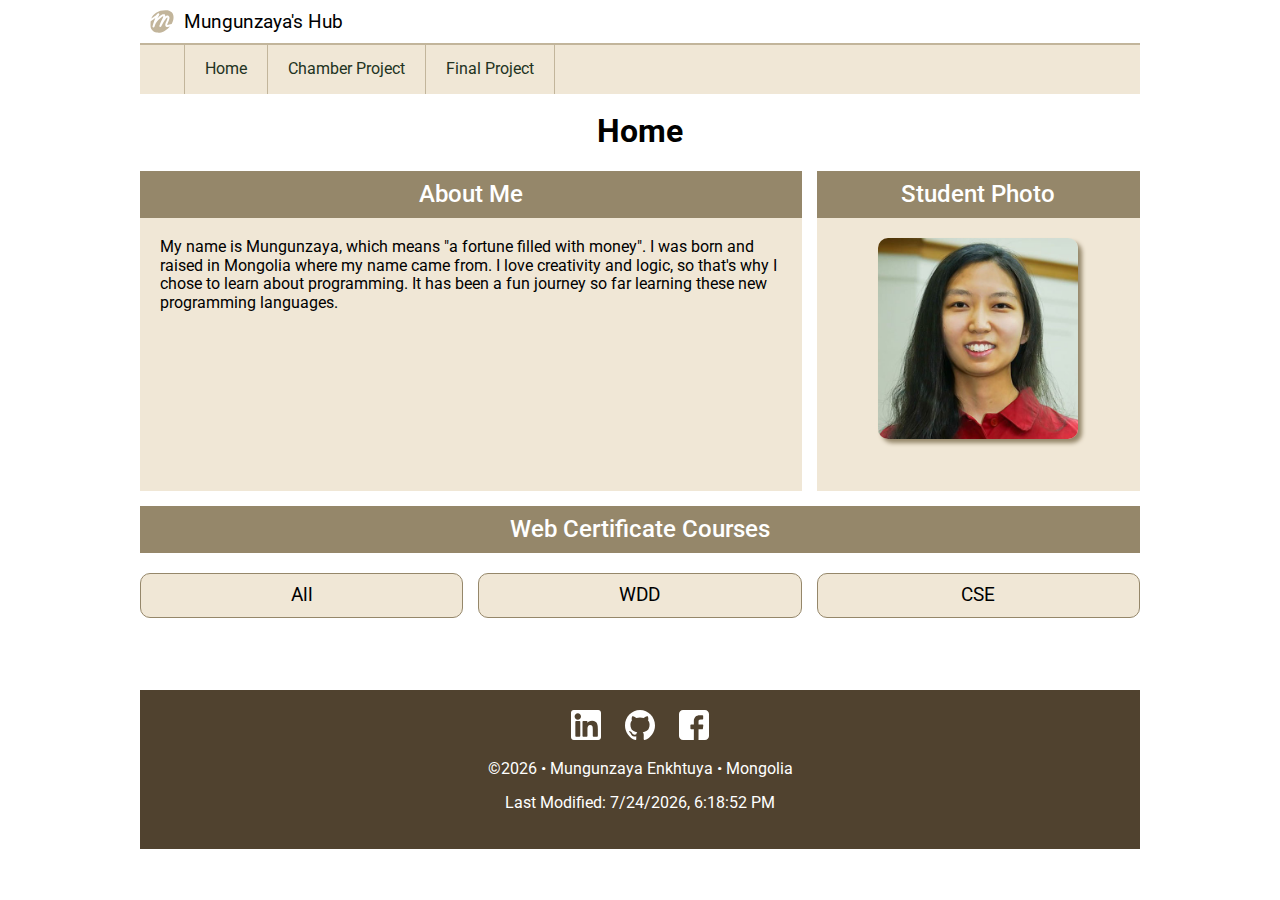
<file: index.html>
<!DOCTYPE html>
<html lang="en">
<head>
    <meta charset="UTF-8">
    <meta name="viewport" content="width=device-width, initial-scale=1.0">
    <meta name="author" content="Mungunzaya Enkhtuya">
    <meta name="description" content="WDD 231 - Course Home Page">
    <title>Home Page - WDD 231</title>
    <link rel="stylesheet" href="styles/normalize.css">
    <link rel="stylesheet" href="styles/small.css">
    <link rel="stylesheet" href="styles/larger.css">
    <script src="scripts/navigation.js" defer></script>
    <script src="scripts/course.js" defer></script>
    <script src="scripts/date.js" defer></script>
    <link rel="preconnect" href="https://fonts.googleapis.com">
    <link rel="preconnect" href="https://fonts.gstatic.com" crossorigin>
    <link href="https://fonts.googleapis.com/css2?family=Roboto:ital,wght@0,100..900;1,100..900&display=swap" rel="stylesheet">
</head>
<body>
    <header>
        <img src="images/course-logo-02.svg" alt="home logo" width="63" height="65">
        <span>Mungunzaya's Hub</span>
        <button id="ham-btn" class="hamburger" aria-label="Open navigation"></button>
    </header>
    <nav id="nav-bar" class="navigation">
        <ul>
            <li class="current"><a href="index.html">Home</a></li>
            <li><a href="#">Chamber Project</a></li>
            <li><a href="#">Final Project</a></li>
        </ul>
    </nav>
    <main>
        <h1>Home</h1>
        <section class="about">
            <h2>About Me</h2>
            <p>My name is Mungunzaya, which means "a fortune filled with money". I was born and raised in Mongolia where my name came from. I love creativity and logic, so that's why I chose to learn about programming. It has been a fun journey so far learning these new programming languages.</p>
        </section>
        <section class="photo">
            <h2>Student Photo</h2>
            <div>
                <img src="images/profile.jpg" alt="Mungunzaya Profile" width="200">
            </div>
        </section>
        <section class="courses">
            <h2>Web Certificate Courses</h2>
            <div class="buttons">
                <button id="all" name="all-button">All</button>
                <button id="wdd" name="wdd-button">WDD</button>
                <button id="cse" name="cse-button">CSE</button>
            </div>
            <div id="course" class="course-name"></div>
        </section>
    </main>
    <footer>
        <div class="icons">
            <a href="www.linkedin.com/in/mungunzaya-enkhtuya"><img src="images/linkedin-icon.svg" alt="linkedin logo" width="30"></a>
            <a href="https://github.com/Mungunzaya-e"><img src="images/github-icon.svg" alt="github logo" width="30"></a>
            <a href="https://www.facebook.com/mungunzaya.tuya"><img src="images/facebook-icon.svg" alt="facebook logo" width="30"></a>
        </div>
        <p>©<span id="currentyear"></span> • Mungunzaya Enkhtuya • Mongolia</p>
        <p id="lastModified"></p>
    </footer>
</body>
</html>
</file>
<file: styles/small.css>
/* color: #c2b59b */

* {
    font-family: Roboto, sans-serif;
    box-sizing: border-box;
}

body {
    margin: 0;
}

header {
    display: grid;
    grid-template-columns: 24px auto 44px;
    align-items: center;
    column-gap: 10px;
    padding: 10px 0 10px 10px;
    border-bottom: solid 2px #c2b59b;
}

header img {
    width: 100%;
    height: auto;
}

header span {
    font-size: 1.2rem;
}

.hamburger {
    background: none;
    border: none;
    color: #95876a;
    cursor: pointer;
    font-family: Verdana, Geneva, Tahoma, sans-serif;
    font-size: 2rem;
}

.hamburger::before {
    content: "\2630";
}

.hamburger.show::before {
    content: "\00D7";
}

.navigation {
    display: none;
}

.navigation.show {
    display: flex;
    width: 100%;
    background-color: #f0e7d6;
}

.navigation.show ul {
    margin: 0;
    width: 100%;
    padding: 0;
}

.navigation.show ul li {
    position: relative;
    list-style: none;

}

.navigation.show ul li a {
    display: block;
    padding: 15px 44px;
    text-decoration: none;
    font-size: 1.1rem;
    color: #232;
    width: 100%;
}

.navigation.show ul li a:hover {
    background-color: #e2d6be;
}

h1 {
    text-align: center;
}

.about, .photo, .courses {
    width: 90%;
    margin: auto;
    margin-bottom: 2em;
}

h2 {
    text-align: center;
    background-color: #95876a;
    padding: 10px;
    color: #fff;
    font-weight: 500;
    margin: 0;
}

.about p, .photo div {
    padding: 20px;
    background-color: #f0e7d6;
    margin: 0;
}

.photo div {
    text-align: center;
}

.photo img {
    border-radius: 10px;
    box-shadow: 4px 4px 4px 0 #95876a;
}

.courses div {
    padding: 20px;
    text-align: center;
    padding-bottom: 0;
}

.buttons button {
    width: 100px;
    margin: 0 10px;
    background-color: #f0e7d6;
    border: solid 1px #95876a;
    padding: 10px;
    font-size: 120%;
    border-radius: 10px;
    transition: 0.15s;
}

.buttons button:hover {
    cursor: pointer;
    background-color: #e2d6be;
}

.buttons button:active {
    background-color: #c2b59b;
    color: #fff;
}

footer {
    background-color: #50422f;
    padding: 20px;
}

footer p {
    color: #fff;
    text-align: center;
}

footer div {
    text-align: center;
}

footer a {
    margin: 0 10px;
}

.course-name div {
    background-color: #f0e7d6;
    padding: 5px;
    margin: 10px 0;
    border-radius: 10px;
}
</file>
<file: styles/larger.css>
@media only screen and (min-width: 38rem) {

    header, main, nav, footer {
        max-width: 1000px;
        margin: 0 auto;
    }

    header {
        grid-template-columns: 24px auto;
        margin-bottom: 0;
    }

    .hamburger {
        display: none;
    }

    .navigation {
        display: block;
        background-color: #f0e7d6;
        margin: 0 auto;
    }

    .navigation ul {
        display: flex;
        padding-left: 44px;
        margin-top: 0;
    }

    .navigation ul li {
        position: relative;
        list-style: none;
        border-right: solid 1px #c2b59b;
    }

    .navigation ul li:first-child {
        border-left: solid 1px #c2b59b;
    }

    .navigation ul li a {
        display: block;
        padding: 15px 20px;
        text-decoration: none;
        color: #232;
    }

    .navigation ul li a:hover {
        background-color: #e2d6be;
    }

    main {
        display: grid;
        grid-template-columns: 1fr 1fr 1fr;
        grid-column-gap: 15px;
        width: 90%;
    }

    main > * {
        min-width: 0;
    }

    h1 {
        margin-top: 3px;
        grid-column: 1/4;
    }

    .about, .photo, .courses {
        width: 100%;
        height: 100%;
    }

    .about {
        grid-column: 1/3;
        background-color: #f0e7d6;
    }

    .photo {
        background-color: #f0e7d6;
    }

    .photo img {
        max-width: 100%;
        height: auto;
        display: block;
        object-fit: cover; /* optional */
        margin: auto;
    }

    .courses {
        grid-column: 1/4;
        margin-top: 15px;
    }

    .courses div {
        padding: 20px 0;
        display: grid;
        grid-template-columns: 1fr 1fr 1fr;
        grid-column-gap: 15px;
        
    }

    .buttons button {
        width: auto;
        margin: 0;
    }

    .courses .course-name div {
        display: block;
        padding: 0;
    }

    .courses .course-name {
        padding-top: 0;
    }

    .courses p {
        grid-column: 1/4;
    }
}
</file>
